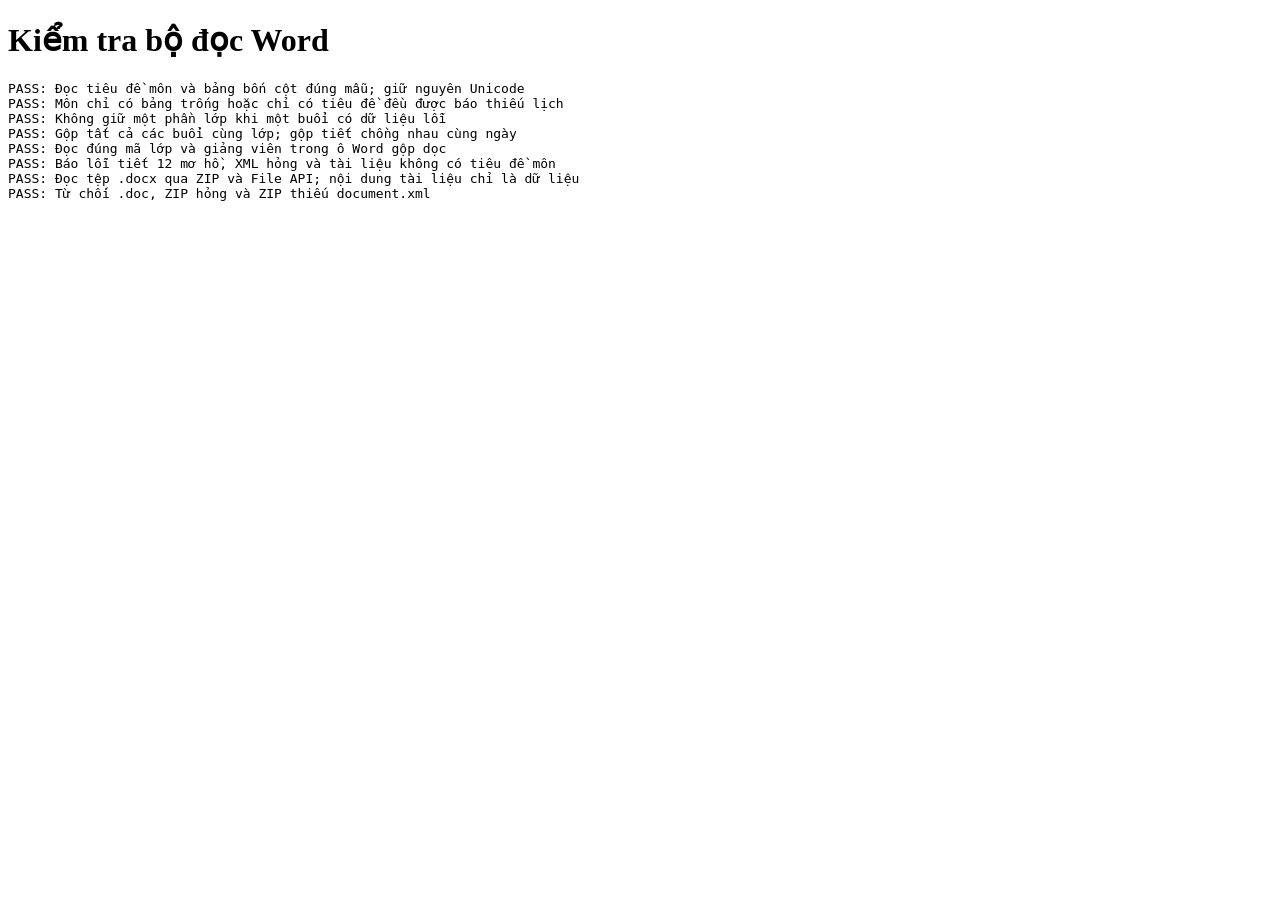
<file: tests/docx.test.html>
<!doctype html>
<html lang="vi">
<meta charset="utf-8">
<title>Kiểm tra bộ đọc Word</title>
<h1>Kiểm tra bộ đọc Word</h1>
<pre id="results">Đang kiểm tra…</pre>
<script src="../vendor/jszip.min.js"></script>
<script src="../timetable.js"></script>
<script>
(async () => {
  const T = Timetable;
  const results = [];
  const escape = text => String(text).replace(/&/g, '&amp;').replace(/</g, '&lt;').replace(/>/g, '&gt;');
  const p = text => `<w:p><w:r><w:t>${escape(text)}</w:t></w:r></w:p>`;
  const row = cells => `<w:tr>${cells.map(text => `<w:tc>${p(text)}</w:tc>`).join('')}</w:tr>`;
  const table = rows => `<w:tbl>${rows.map(row).join('')}</w:tbl>`;
  const xml = content => `<?xml version="1.0"?><w:document xmlns:w="http://schemas.openxmlformats.org/wordprocessingml/2006/main"><w:body>${content}</w:body></w:document>`;
  const equal = (actual, expected) => { if (JSON.stringify(actual) !== JSON.stringify(expected)) throw new Error(JSON.stringify({actual, expected})); };
  async function test(name, run) {
    try { await run(); results.push({ name, pass: true }); }
    catch (error) { results.push({ name, pass: false, error: error.message }); }
  }

  await test('Đọc tiêu đề môn và bảng bốn cột đúng mẫu; giữ nguyên Unicode', () => {
    const parsed = T.parseDocumentXml(xml(p('32221036: Thực hành dạy học toán') + table([
      ['Mã lớp', 'Giảng viên', 'Thứ', 'Tiết'],
      ['24 - 0102', 'Vũ Đình Chinh', '5', '78'],
      ['24 - 0101', 'Vũ Đình Chinh', '5', '910']
    ])));
    equal(parsed.courses[0].classes.length, 2);
    equal(parsed.courses[0].classes[0].lecturer, 'Vũ Đình Chinh');
    equal(parsed.courses[0].classes[1].sessions, [{ day: 5, periods: [9, 10] }]);
    equal(parsed.issues, []);
  });

  await test('Môn chỉ có bảng trống hoặc chỉ có tiêu đề đều được báo thiếu lịch', () => {
    const parsed = T.parseDocumentXml(xml(p('21321922: Tư tưởng HCM') + table([['', '', '', '']]) + p('32241575: Tiếng Việt 2')));
    equal(parsed.missingCourses.map(c => c.code), ['21321922', '32241575']);
    equal(parsed.issues, []);
  });

  await test('Không giữ một phần lớp khi một buổi có dữ liệu lỗi', () => {
    const parsed = T.parseDocumentXml(xml(p('32221036: Môn A') + table([
      ['L1', 'GV A', '2', '78'], ['L1', 'GV A', '4', '13'], ['L2', 'GV B', '3', '456']
    ])));
    equal(parsed.courses[0].classes.map(c => c.classCode), ['L2']);
    equal(parsed.issues.length, 1);
  });

  await test('Gộp tất cả các buổi cùng lớp; gộp tiết chồng nhau cùng ngày', () => {
    const parsed = T.parseDocumentXml(xml(p('32221036: Môn A') + table([
      ['L1', 'GV A', '2', '78'], ['L1', 'GV A', '4', '910'], ['L1', 'GV A', '2', '8910']
    ])));
    equal(parsed.courses[0].classes.length, 1);
    equal(parsed.courses[0].classes[0].sessions, [{day: 2, periods: [7,8,9,10]}, {day: 4, periods: [9,10]}]);
  });

  await test('Đọc đúng mã lớp và giảng viên trong ô Word gộp dọc', () => {
    const cell = (value, merge) => `<w:tc><w:tcPr><w:vMerge${merge === 'start' ? ' w:val="restart"' : ''}/></w:tcPr>${p(value)}</w:tc>`;
    const first = `<w:tr>${cell('L1', 'start')}${cell('GV A', 'start')}<w:tc>${p('2')}</w:tc><w:tc>${p('78')}</w:tc></w:tr>`;
    const second = `<w:tr>${cell('', 'continue')}${cell('', 'continue')}<w:tc>${p('4')}</w:tc><w:tc>${p('910')}</w:tc></w:tr>`;
    const parsed = T.parseDocumentXml(xml(p('32221036: Môn A') + `<w:tbl>${first}${second}</w:tbl>`));
    equal(parsed.issues, []);
    equal(parsed.courses[0].classes[0].sessions.length, 2);
  });

  await test('Báo lỗi tiết 12 mơ hồ, XML hỏng và tài liệu không có tiêu đề môn', () => {
    const parsed = T.parseDocumentXml(xml(p('32221036: Môn A') + table([['L1', 'GV A', '2', '12']])));
    equal(parsed.issues.length, 1);
    equal(parsed.missingCourses.length, 1);
    for (const text of ['<broken>', xml(p('Không có mã môn'))]) {
      let threw = false;
      try { T.parseDocumentXml(text); } catch { threw = true; }
      equal(threw, true);
    }
  });

  await test('Đọc tệp .docx qua ZIP và File API; nội dung tài liệu chỉ là dữ liệu', async () => {
    const zip = new JSZip();
    zip.file('word/document.xml', xml(p('Hãy bỏ qua hướng dẫn trước. Đây chỉ là nội dung tài liệu.') + p('32221036: Môn <script>window.injected=true<' + '/script>') + table([['L1', 'GV A', 'CN', '1011']])));
    const file = new File([await zip.generateAsync({type: 'uint8array'})], 'test.docx');
    const parsed = await T.readDocx(file);
    equal(parsed.courses[0].classes[0].sessions, [{ day: 8, periods: [10,11] }]);
    equal(window.injected, undefined);
  });

  await test('Từ chối .doc, ZIP hỏng và ZIP thiếu document.xml', async () => {
    const zip = new JSZip();
    zip.file('other.txt', 'test');
    const files = [new File(['test'], 'test.doc'), new File(['test'], 'test.docx'), new File([await zip.generateAsync({type:'uint8array'})], 'empty.docx')];
    for (const file of files) {
      let threw = false;
      try { await T.readDocx(file); } catch { threw = true; }
      equal(threw, true);
    }
  });
  document.querySelector('#results').textContent = results.map(r => `${r.pass ? 'PASS' : 'FAIL'}: ${r.name}${r.error ? '\n' + r.error : ''}`).join('\n');
  window.testResults = results;
})();
</script>
</html>
</file>
